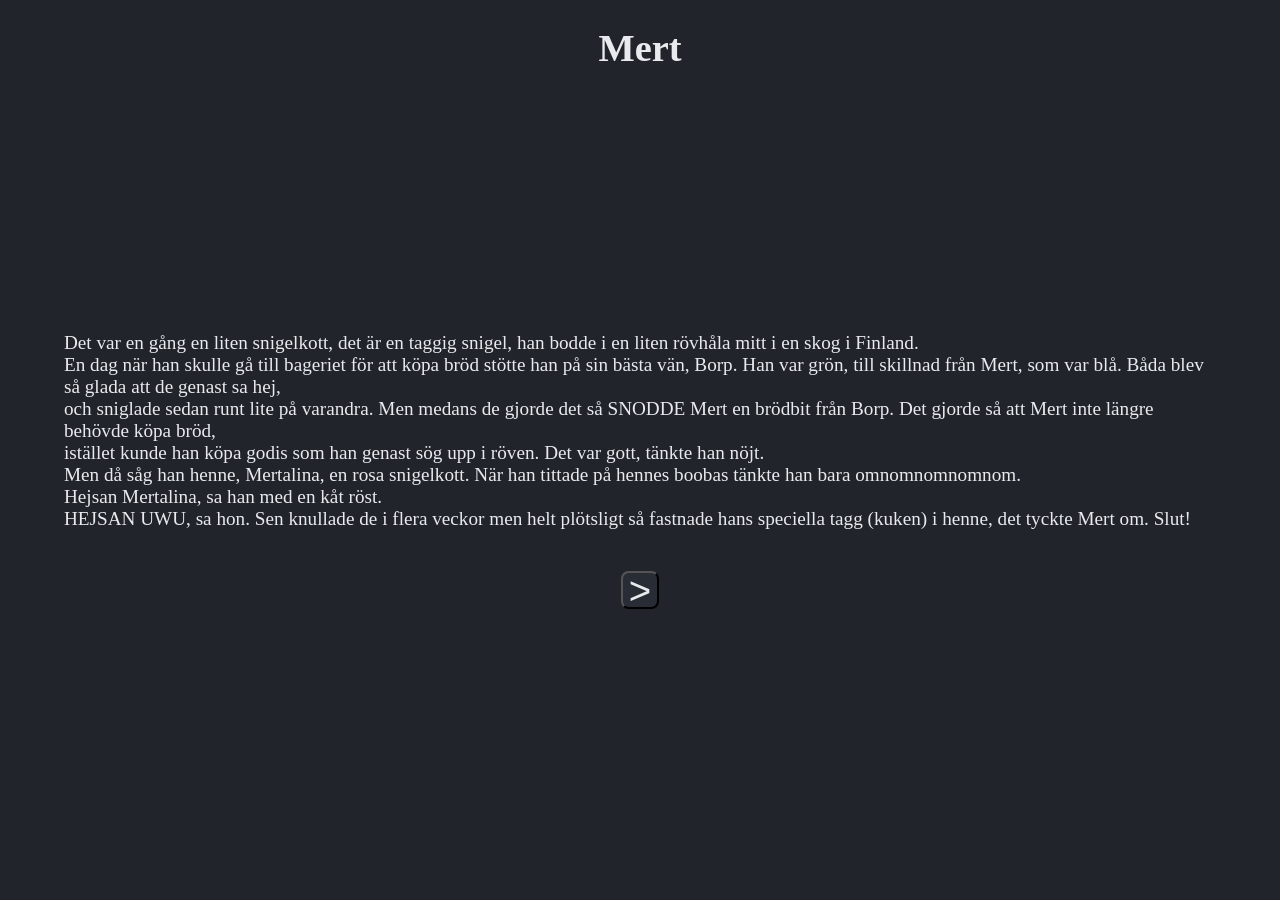
<file: index.html>
<!DOCTYPE html>
<html lang="en" dir="ltr">
  <head>
    <meta charset="utf-8">
    <title>Mert 😡😡</title>
    <link rel="stylesheet" href="style.css">
    <link rel="shortcut icon" type="image/jpg" href="https://i.pinimg.com/736x/41/5f/11/415f11aef1636731939e88f3a92725b5--line-drawings-snails.jpg"/>
  </head>
  <body>
    <div class="container">
      <h1 class="title">Penum</h1>
      <p class="teskt">penum</p>
      <div class="buttons">
        <button onclick="changeStory(-1)" style="display: none"><</button>
        <button onclick="changeStory(1)">></button>
      </div>
    </div>
    <script src="stories.js"></script>
    <script src="index.js"></script>
  </body>
</html>
</file>
<file: style.css>
:root {
    --background: #21252B;
    --foreground: #282c34;
    --text: #E8EAED;
    font-family: Georgia;
    user-select: none;
    font-size: 1.2em;
}

html, body {
    margin: 0px;
    height: 100%;

    background-color: var(--background);
}
.container {
    width: 100%;
    height: 100%;

    display: flex;
    flex-direction: column;

    justify-content: center;
    align-items: center;
}
.title {
    color: var(--text);
    background-color: var(--background);

    position: fixed;
    top: 0;
}
.teskt {
    color: var(--text);
    width: 90%;
}

.buttons {
    position: sticky;
    background-color: var(--background);
    bottom: 0.5em;
    display: flex;
}

button {
    width: 1em;
    height: 1em;

    font-size: 2em;

    background-color: var(--foreground);

    color: var(--text);
    border-radius: 0.2em;

    line-height: 50%;

    transition-duration: 0.2s;

    cursor: pointer;
}
button:hover {
    background-color: blue;
}
</file>
